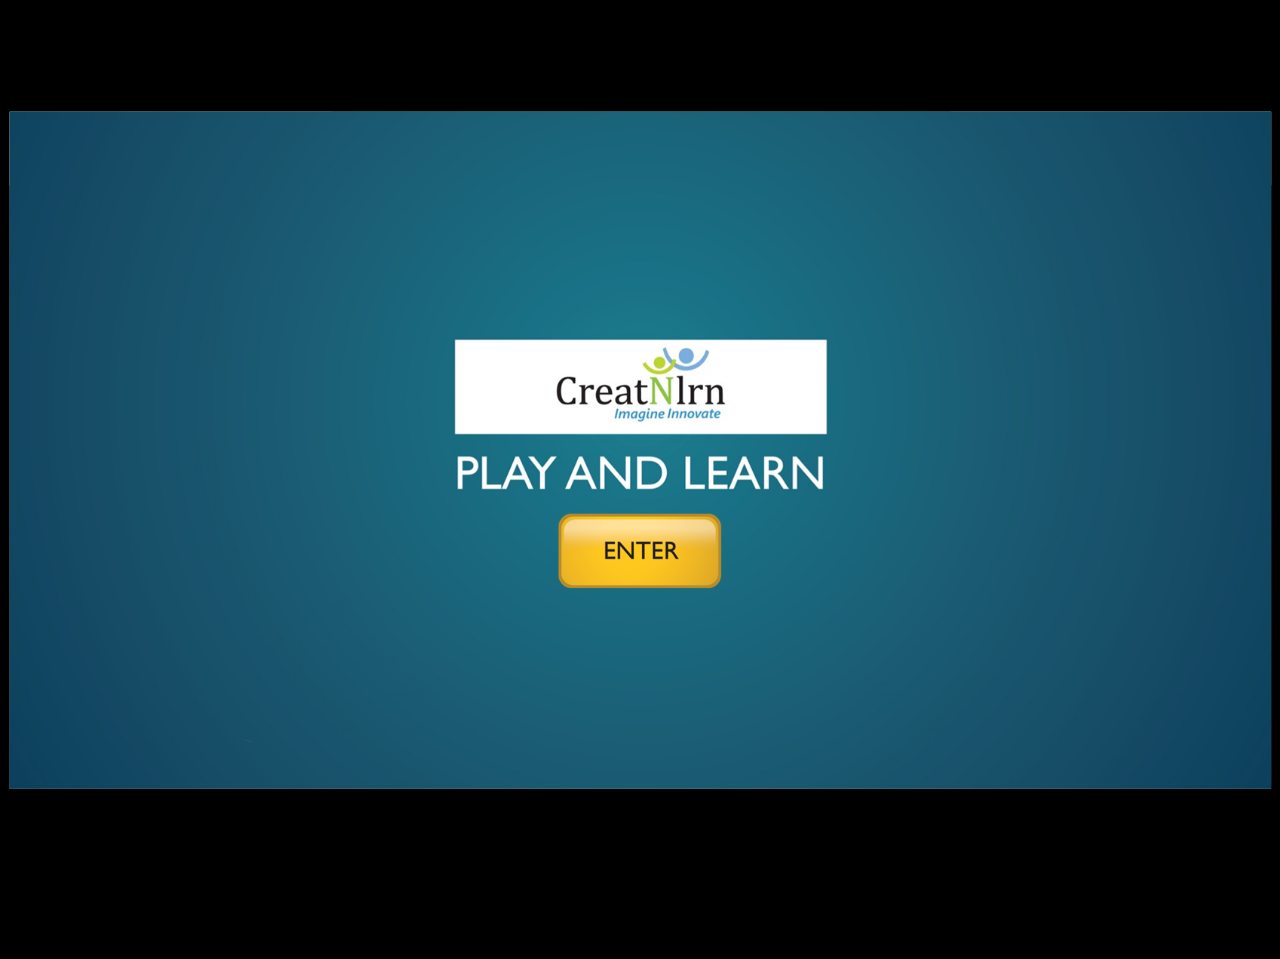
<file: test/index.html>
<!DOCTYPE HTML>
<html style="height: 100%;" lang="en-US">
<head>
    <meta http-equiv="Content-Type" content="text/html;charset=utf-8">
    <!-- Created using Storyline 3 - http://www.articulate.com  -->
    <!-- version: 3.0.10762.0 -->

    <title>Federal Housing Loan</title>
    <style>
        body {
            background: #ffffff;
            overflow: hidden;
        }

        html, body, table {
            height: 100%;
            width: 100%;
            margin: 0;
            padding: 0;
            border: 0;
        }

        table td {
            vertical-align: middle;
            text-align: center;
        }

        #nosupport {
            background: #f5f5f5;
            margin: 50px 65px;
            border: 1px solid #d5d5d5;
            width: calc(100% - 130px);
            height: calc(100% - 100px);
        }

        p {
            font-family: 'Helvetica Neue', Helvetica, Arial, Verdana, sans-serif;
            font-size: 12pt;
            color: #303030;
        }

        a {
            color: #2D9DDA;
            text-decoration: none !important;
        }

    </style>
    <script>
        var html5Supported = true,
                showWarning = false;

        function displayWarning() {
            if (showWarning) {
                document.getElementById('nosupport').style.visibility = 'visible';
            }
        }

    </script>
    <!--[if lte IE 9]><script>html5Supported = false;</script><![endif]-->

    <script type="text/javascript">

        (function () {

            var settings = {
                lmsEnabled: false,
                tincanEnabled: false,
                aoEnabled: false,
                runtimeOrder: [{"type":"html5","url":"story_html5.html"}],
                warnOnCommitFail: false
            };

            var PARAM_WARN_ON_COMMIT = {name: 'warncommit', value: 1},
                    PARAM_LMS = {name: 'lms', value: 1},
                    PARAM_TINCAN = {name: 'tincan', value: true},
                    PARAM_AO = {name: 'aosupport', value: true};

            var detection = {
                agent: navigator.userAgent,

                flashEnabled: function () {
                    var description, version, flashAX,
                            plugin = navigator.plugins["Shockwave Flash"];

                    if (plugin != null) {
                        description = plugin.description.split(" ");
                        version = Number(description[description.length - 2]);

                        return (version >= 10) || isNaN(version);
                    } else {
                        try {
                            flashAX = new ActiveXObject("ShockwaveFlash.ShockwaveFlash.10");
                            return (flashAX != null);
                        } catch (e) {
                        }
                    }

                    return false;
                },

                html5Enabled: function () {
                    return html5Supported;
                },

                ampEnabled: function () {
                    return ((this.isIOS() && this.isIPad()) || this.isAndroid());
                },

                isIOS: function () {
                    return (this.agent.indexOf("AppleWebKit/") > -1 && this.agent.indexOf("Mobile/") > -1)
                },

                isAndroid: function () {
                    return (this.agent.indexOf("Android") > -1);
                },

                isIPad: function () {
                    return (this.agent.indexOf("iPad") > -1);
                }
            };

            var router = {

                init: function () {
                    var i,
                            redirected = false,
                            order = settings.runtimeOrder,
                            launchMap = {
                                flash: {
                                    isEnabled: 'flashEnabled',
                                    getParams: 'getFlashParams',
                                    delim: '?'
                                },
                                html5: {
                                    isEnabled: 'html5Enabled',
                                    getParams: 'getHtml5Params',
                                    delim: '?'
                                },
                                amp: {
                                    isEnabled: 'ampEnabled',
                                    getParams: 'getAmpParams',
                                    delim: '#'
                                }
                            };

                    if (document.location.search.toLowerCase().indexOf('forceflash') != -1) {
                        this.moveFlashToStartOfOrder(order);
                    }

                    for (i = 0; i < order.length; i++) {
                        var launchInfo = launchMap[order[i].type],
                                url = order[i].url;

                        if (detection[launchInfo.isEnabled]()) {
                            this.redirect(url, this[launchInfo.getParams](), launchInfo.delim);
                            redirected = true;
                            break;
                        }
                    }

                    if (!redirected) {
                        showWarning = true;
                    }
                },

                moveFlashToStartOfOrder: function (order) {
                    var i,
                        flashIndex = -1;
                    for (i = 0; i < order.length; i++) {
                        if (order[i].type == "flash") {
                            flashIndex = i;
                            break;
                        }
                    }
                    if (flashIndex != -1) {
                        order.splice(0, 0, order.splice(flashIndex, 1)[0]);
                    }
                },

                getQueryString: function (params) {
                    params = params || [];
                    var i,
                            queryString = document.location.search.substr(1),
                            paramArr = queryString.length > 0 ? queryString.split('&') : [];

                    for (i = 0; i < params.length; i++) {
                        paramArr.push([params[i].name, params[i].value].join('='));
                    }

                    return paramArr.join('&');
                },

                formatUrl: function (url, params, delim) {
                    delim = delim || '?';

                    var queryString = this.getQueryString(params);

                    if (queryString != null && queryString.length > 0) {
                        return [url, queryString].join(delim);
                    }

                    return url;
                },

                redirect: function (url, params, delim) {
                    window.location.replace(this.formatUrl(url, params, delim));
                },

                getFlashParams: function () {
                    return [];
                },

                getHtml5Params: function () {
                    var params = [];
                    if (settings.tincanEnabled) {
                        params.push(PARAM_TINCAN);
                    } else if (settings.lmsEnabled) {
                        params.push(PARAM_LMS);
                        if (settings.warnOnCommitFail) {
                            params.push(PARAM_WARN_ON_COMMIT);
                        }
                    }

                    return params;
                },

                getAmpParams: function () {
                    var tincanProto = settings.aoEnabled || settings.tincanEnabled,
                            params = [];
                    // build AMP params
                    if (tincanProto) {
                        params.push(PARAM_TINCAN);
                        if (settings.aoEnabled) {
                            params.push(PARAM_AO);
                        }
                    }
                    return params;
                }
            };

            router.init();
        })();

    </script>
</head>
<body onload="displayWarning()" style="height: 100%;">
<div id="nosupport" style="visibility: hidden;">
    <table>
        <tr>
            <td>
                <p>
                    <svg xmlns="http://www.w3.org/2000/svg" width="90.2" height="74.9" viewBox="0 0 90 75" version="1.1">
                        <g transform="scale(.1)">
                            <path d="m409 7c54-25 106 20 130 66 106 170 213 340 320 510 17 28 32 63 19 96-14 36-55 51-91 51-224 1-448 0-672 0-35 1-76-3-100-33-26-32-15-77 5-108 107-173 216-344 324-517 16-26 35-53 65-65z"
                                  fill="#4c4c4c"/>
                            <path d="m419 57c26-20 55 4 68 27 109 174 218 348 328 522 9 17 23 35 17 55-11 20-36 18-55 19-224 0-447 0-670 0-20-1-46 1-57-19-5-18 6-34 14-48 109-174 218-348 327-522 9-12 17-25 28-34z"
                                  fill="#f5f5f5"/>
                            <path d="m429 179c25-12 58 8 56 35-1 81-5 161-10 242 2 32-49 39-57 9-7-73-6-146-11-219-1-24-4-56 22-67zM430 539 430 539 430 539c45-24 80 53 32 72-45 24-80-53-32-72z"
                                  fill="#4c4c4c"/>
                        </g>
                    </svg>
                </p>
                <p>This course cannot be played because your web browser does not support HTML5.</p>
                <p><a href=""></a></p>

            </td>
        </tr>
    </table>
</div>
</body>
</html>
</file>
